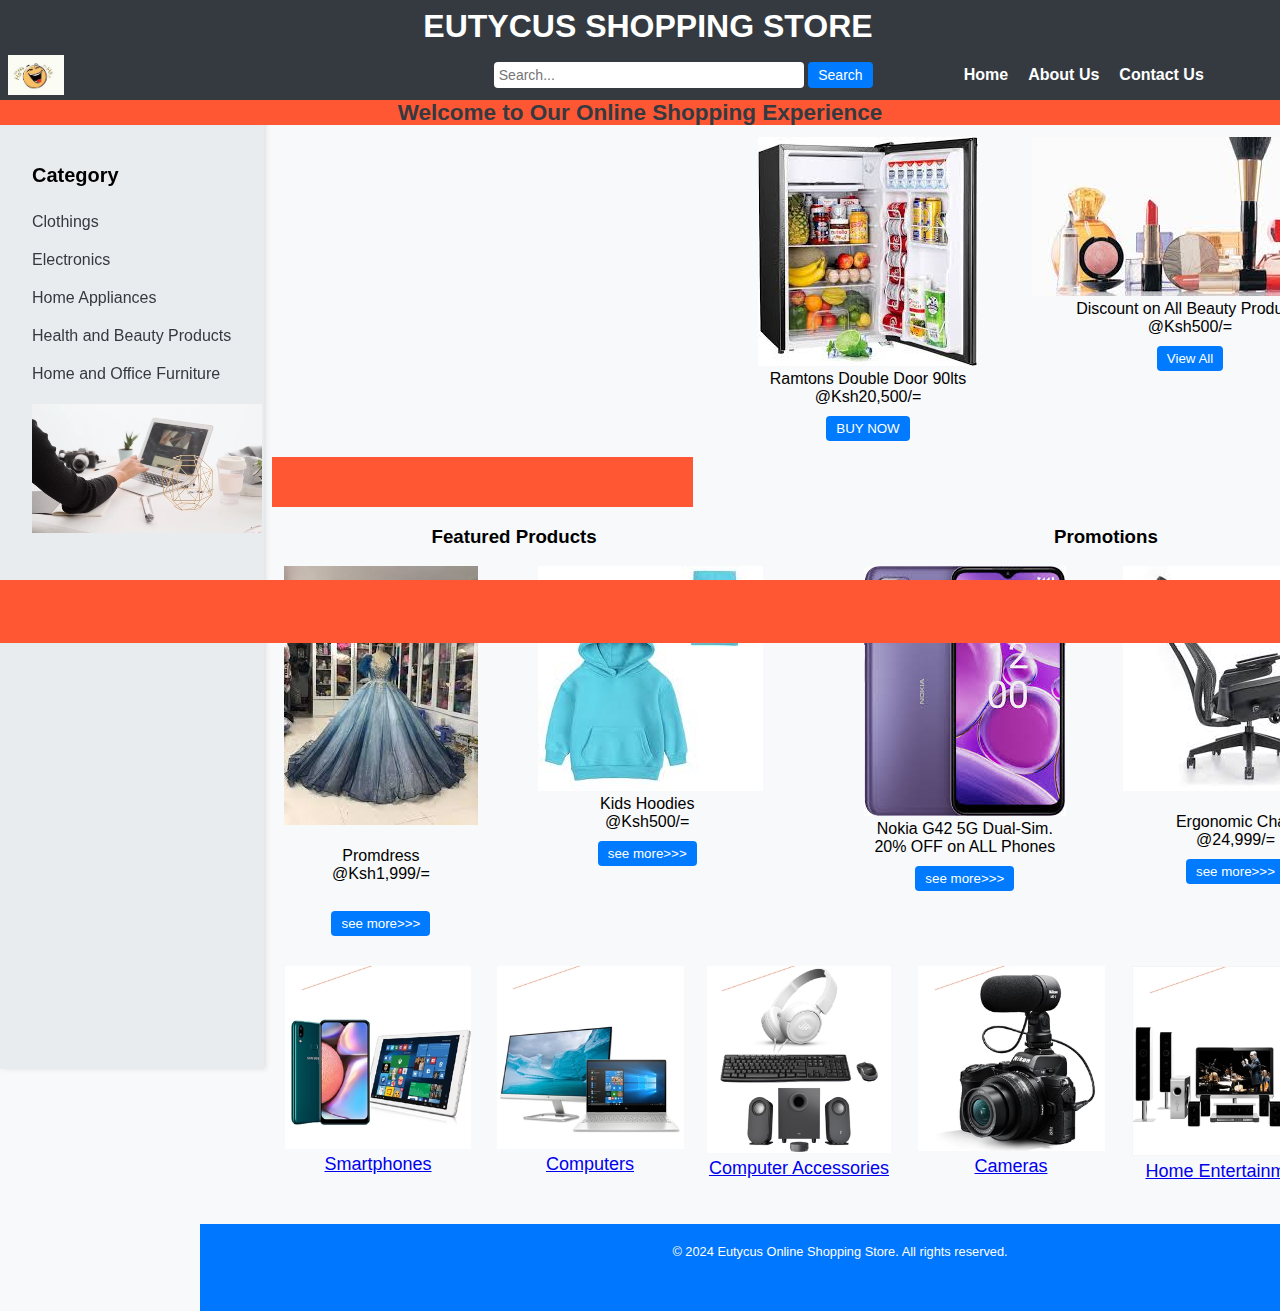
<file: mywebsite/index.html>
<!DOCTYPE html>
<html lang="en">
<head>
    <meta charset="UTF-8">
    <meta name="viewport" content="width=device-width, initial-scale=1.0">
    <title>Eutycus Online Shopping Store</title>
    <link rel="stylesheet" href="styles.css">
</head>
<body>
    <header>
        <div class="header-top">
            <h1>EUTYCUS SHOPPING STORE</h1>
        </div>
        <div class="header-content">
            <img src="logo.jpg" alt="Eutycus Logo" class="logo">
            <div class="search-container">
                <input type="text" placeholder="Search...">
                <button type="submit">Search</button>
            </div>
            <nav class="header-nav">
                <ul>
                    <li><a href="index.html">Home</a></li>
                    <li><a href="page1.html">About Us</a></li>
                    <li><a href="page1.html">Contact Us</a></li>
                </ul>
            </nav>
        </div>
    </header>
    
    <div class="running-text-container">
        <div class="running-text">
            <p>!!!!Free delivery for shopping above Ksh. 3000 | Special offers on electronics | New arrivals in fashion! | !!!!Free delivery for shopping above Ksh. 3000 | Special offers on electronics | New arrivals in fashion!!!!</p>
        </div>
    </div>
    
   <div class="content-header-container">
        <div class="content-header">
        <h2>Welcome to Our Online Shopping Experience</h2>   
	</div>
    </div>


    <div class="container">
        <aside class="sidebar">
            <h4>Category</h4>
            <ul>
                <li class="dropdown">
                    <a href="page3.html" class="dropbtn">Clothings</a>
                    <ul class="dropdown-content">
                        <li><a href="page3.html">Shirts</a></li>
                        <li><a href="page3.html">Dresses</a></li>
                        <li><a href="page3.html">Trousers</a></li>
                        <li><a href="page3.html">Pants</a></li>
                        <li><a href="page3.html">Shoes</a></li>
                        <li><a href="page3.html">Kids Clothes</a></li>
                    </ul>
                </li>
                <li class="dropdown">
                    <a href="#electronics" class="dropbtn">Electronics</a>
                    <ul class="dropdown-content">
                        <li><a href="page4.html">Smartphones</a></li>
                        <li><a href="page.html">TVs</a></li>
                        <li><a href="page.html">Laptops</a></li>
                        <li><a href="page4.html">Cameras</a></li>
                    </ul>
                </li>
                <li class="dropdown">
                    <a href="page3.html" class="dropbtn">Home Appliances</a>
                    <ul class="dropdown-content">
                        <li><a href="page3.html">Refrigerators</a></li>
                        <li><a href="page3.html">Freezers</a></li>
                        <li><a href="page3.html">Water Dispensers & Coolers</a></li>
                        <li><a href="page3.html">Washers & Dryers</a></li>
                        <li><a href="page3.html">Blenders</a></li>
                    </ul>
                </li>
                <li class="dropdown">
                    <a href="index.html">Health and Beauty Products</a>
                    <ul class="dropdown-content">
                        <li><a href="index.html">Health Products</a></li>
                        <li><a href="index.html">Beauty Products</a></li>
                    </ul>
                </li>
                <li class="dropdown">
                    <a href="page4.html">Home and Office Furniture</a>
                    <ul class="dropdown-content">
                        <li><a href="page4.html">Office Furniture</a></li>
                        <li><a href="page4.html">Home Sofas</a></li>
                    </ul>
                </li>
            </ul>
       
	<div class="video">
               <video autoplay loop muted>
                <source src="video2.mp4" type="video/mp4">
                Your browser does not support the video tag.
            </video>
        </div>   
       	 </aside>

       <main>
<section class="content-body">
    <div class="image-slider">
        <img src="sportshoe.jpeg" alt="Slide 1">
        <img src="camera.png" alt="Slide 2">
        <img src="smartphones.png" alt="Slide 3">
    </div>
    <div>
    </div>
<div class="discount-item">
                    <img src="ramton.jpeg" alt="Another Product">
                    <br><a>Ramtons Double Door 90lts</a>
                    <br><a>@Ksh20,500/=</a><br>
                    <button class="see-all-button">BUY NOW</button>
                </div>
<div class="discount-item">
                    <img src="beauty.jpeg" alt="Another Product">
                    <br><a>Discount on All Beauty Products</a>
                    <br><a>@Ksh500/=</a><br>
                    <button class="see-all-button">View All</button>
                </div>
</section>

<section>
    <div class="text-slider">
        <div class="text-slide">
            <div class="text-content">
                <p>HOT SALE:Sport Shoes @Ksh699</p>
            </div>
        </div>
        <div class="text-slide">
            <div class="text-content">
                <p>HOT SALE:HD Camera @Ksh10,499</p>
            </div>
        </div>
        <div class="text-slide">
            <div class="text-content">
                <p>HOT SALE:Smartphones @Ksh7,499</p>
            </div>
        </div>
        
    </div>

    <div class="products-promotions">
        <div class="featured-products">
            <h3>Featured Products</h3>
            <div class="featured-items">
                <div class="featured-item">
                    <img src="promdress.jpeg" alt="Camera">
                    <br><br><a>Promdress</a>
                    <br><a>@Ksh1,999/=</a><br>
                    <br><button class="see-all-button">see more&gt;&gt;&gt;</button>
                </div>
                <div class="featured-item">
                    <img src="hoodies.jpeg" alt="Another Product">
                    <br><a>Kids Hoodies</a>
                    <br><a>@Ksh500/=</a><br>
                    <button class="see-all-button">see more&gt;&gt;&gt;</button>
                </div>
            </div>
        </div>

        <div class="promotions">
            <h3>Promotions</h3>
            <div class="promotion-items">
                <div class="promotion-item">
                    <img src="nokia.jpeg" alt="Nokia G42 5G">
                    <br><a>Nokia G42 5G Dual-Sim.</a>
                    <br><a>20% OFF on ALL Phones</a>
                    <br><button class="see-all-button">see more&gt;&gt;&gt;</button>
                </div>
                <div class="promotion-item">
                    <img src="ergonomic.jpeg" alt="Another Promotion">
                    <br><br><a>Ergonomic Chair</a>
                    <br><a>@24,999/=</a>
                    <br><button class="see-all-button">see more&gt;&gt;&gt;</button>
                </div>
            </div>
        </div>
    </div>
</section>

            <div class="grid-container">
                <div class="grid-item"><img src="smartphones.png" alt="Product 1"><a href="#cookingpots"><br>Smartphones</a></div>
                <div class="grid-item"><img src="Computers.png" alt="Product 2"><a href="#cookingpots"><br>Computers</a></div>
                <div class="grid-item"><img src="Computer Accessories.png" alt="Product 3"><a href="#cookingpots"><br>Computer Accessories</a></div>
                <div class="grid-item"><img src="camera.png" alt="Product 4"><a href="#cookingpots"><br>Cameras</a></div>
                <div class="grid-item"><img src="home entertainment.png" alt="Product 5"><a href="#cookingpots"><br>Home Entertainment</a></div>
            </div>
        </main>
    </div>

    <footer>
        <p>&copy; 2024 Eutycus Online Shopping Store. All rights reserved.</p>
    </footer>
</body>
</html>
</file>
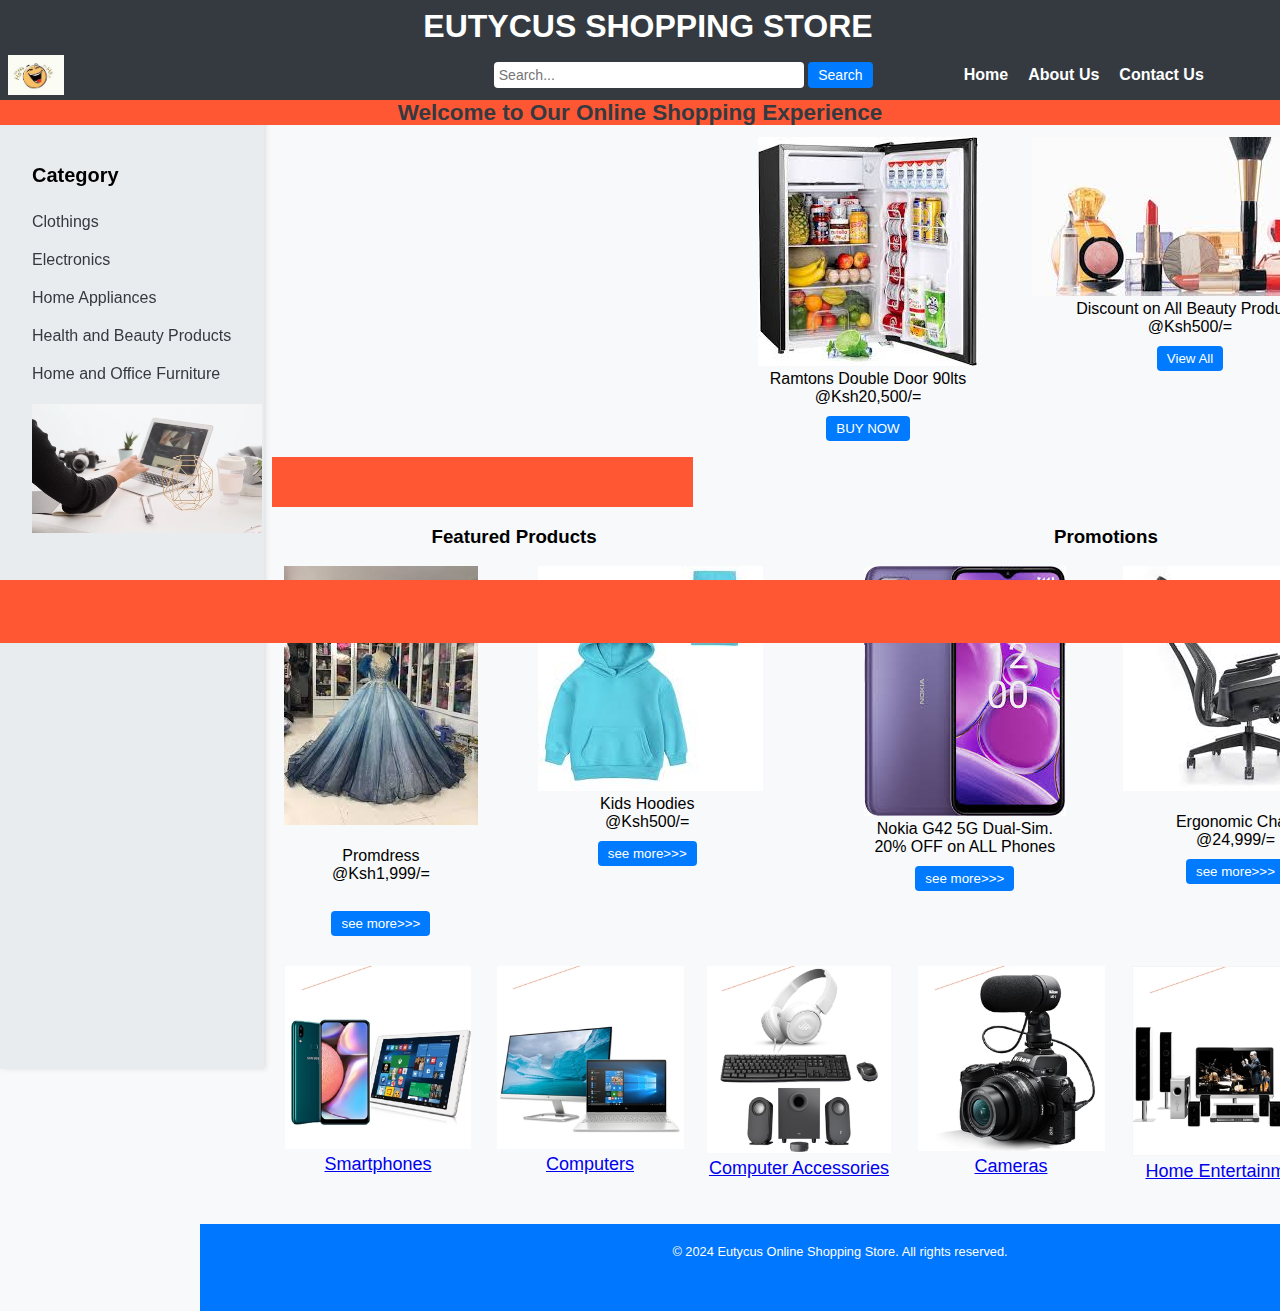
<file: mywebsite/ed0121162023onlinestore.html>
<!DOCTYPE html>
<html lang="en">
<head>
    <meta charset="UTF-8">
    <meta name="viewport" content="width=device-width, initial-scale=1.0">
    <title>Eutycus Online Shopping Store</title>
    <link rel="stylesheet" href="styles.css">
</head>
<body>
    <header>
        <div class="header-top">
            <h1>EUTYCUS SHOPPING STORE</h1>
        </div>
        <div class="header-content">
            <img src="logo.jpg" alt="Eutycus Logo" class="logo">
            <div class="search-container">
                <input type="text" placeholder="Search...">
                <button type="submit">Search</button>
            </div>
            <nav class="header-nav">
                <ul>
                    <li><a href="ed0121162023onlinestore.html">Home</a></li>
                    <li><a href="page1.html">About Us</a></li>
                    <li><a href="page1.html">Contact Us</a></li>
                </ul>
            </nav>
        </div>
    </header>
    
    <div class="running-text-container">
        <div class="running-text">
            <p>!!!!Free delivery for shopping above Ksh. 3000 | Special offers on electronics | New arrivals in fashion! | !!!!Free delivery for shopping above Ksh. 3000 | Special offers on electronics | New arrivals in fashion!!!!</p>
        </div>
    </div>
    
   <div class="content-header-container">
        <div class="content-header">
        <h2>Welcome to Our Online Shopping Experience</h2>   
	</div>
    </div>


    <div class="container">
        <aside class="sidebar">
            <h4>Category</h4>
            <ul>
                <li class="dropdown">
                    <a href="page3.html" class="dropbtn">Clothings</a>
                    <ul class="dropdown-content">
                        <li><a href="page3.html">Shirts</a></li>
                        <li><a href="page3.html">Dresses</a></li>
                        <li><a href="page3.html">Trousers</a></li>
                        <li><a href="page3.html">Pants</a></li>
                        <li><a href="page3.html">Shoes</a></li>
                        <li><a href="page3.html">Kids Clothes</a></li>
                    </ul>
                </li>
                <li class="dropdown">
                    <a href="#electronics" class="dropbtn">Electronics</a>
                    <ul class="dropdown-content">
                        <li><a href="page4.html">Smartphones</a></li>
                        <li><a href="page.html">TVs</a></li>
                        <li><a href="page.html">Laptops</a></li>
                        <li><a href="page4.html">Cameras</a></li>
                    </ul>
                </li>
                <li class="dropdown">
                    <a href="page3.html" class="dropbtn">Home Appliances</a>
                    <ul class="dropdown-content">
                        <li><a href="page3.html">Refrigerators</a></li>
                        <li><a href="page3.html">Freezers</a></li>
                        <li><a href="page3.html">Water Dispensers & Coolers</a></li>
                        <li><a href="page3.html">Washers & Dryers</a></li>
                        <li><a href="page3.html">Blenders</a></li>
                    </ul>
                </li>
                <li class="dropdown">
                    <a href="ed0121162023onlinestore.html">Health and Beauty Products</a>
                    <ul class="dropdown-content">
                        <li><a href="ed0121162023onlinestore.html">Health Products</a></li>
                        <li><a href="ed0121162023onlinestore.html">Beauty Products</a></li>
                    </ul>
                </li>
                <li class="dropdown">
                    <a href="page4.html">Home and Office Furniture</a>
                    <ul class="dropdown-content">
                        <li><a href="page4.html">Office Furniture</a></li>
                        <li><a href="page4.html">Home Sofas</a></li>
                    </ul>
                </li>
            </ul>
       
	<div class="video">
               <video autoplay loop muted>
                <source src="video2.mp4" type="video/mp4">
                Your browser does not support the video tag.
            </video>
        </div>   
       	 </aside>

       <main>
<section class="content-body">
    <div class="image-slider">
        <img src="sportshoe.jpeg" alt="Slide 1">
        <img src="camera.png" alt="Slide 2">
        <img src="smartphones.png" alt="Slide 3">
    </div>
    <div>
    </div>
<div class="discount-item">
                    <img src="ramton.jpeg" alt="Another Product">
                    <br><a>Ramtons Double Door 90lts</a>
                    <br><a>@Ksh20,500/=</a><br>
                    <button class="see-all-button">BUY NOW</button>
                </div>
<div class="discount-item">
                    <img src="beauty.jpeg" alt="Another Product">
                    <br><a>Discount on All Beauty Products</a>
                    <br><a>@Ksh500/=</a><br>
                    <button class="see-all-button">View All</button>
                </div>
</section>

<section>
    <div class="text-slider">
        <div class="text-slide">
            <div class="text-content">
                <p>HOT SALE:Sport Shoes @Ksh699</p>
            </div>
        </div>
        <div class="text-slide">
            <div class="text-content">
                <p>HOT SALE:HD Camera @Ksh10,499</p>
            </div>
        </div>
        <div class="text-slide">
            <div class="text-content">
                <p>HOT SALE:Smartphones @Ksh7,499</p>
            </div>
        </div>
        
    </div>

    <div class="products-promotions">
        <div class="featured-products">
            <h3>Featured Products</h3>
            <div class="featured-items">
                <div class="featured-item">
                    <img src="promdress.jpeg" alt="Camera">
                    <br><br><a>Promdress</a>
                    <br><a>@Ksh1,999/=</a><br>
                    <br><button class="see-all-button">see more&gt;&gt;&gt;</button>
                </div>
                <div class="featured-item">
                    <img src="hoodies.jpeg" alt="Another Product">
                    <br><a>Kids Hoodies</a>
                    <br><a>@Ksh500/=</a><br>
                    <button class="see-all-button">see more&gt;&gt;&gt;</button>
                </div>
            </div>
        </div>

        <div class="promotions">
            <h3>Promotions</h3>
            <div class="promotion-items">
                <div class="promotion-item">
                    <img src="nokia.jpeg" alt="Nokia G42 5G">
                    <br><a>Nokia G42 5G Dual-Sim.</a>
                    <br><a>20% OFF on ALL Phones</a>
                    <br><button class="see-all-button">see more&gt;&gt;&gt;</button>
                </div>
                <div class="promotion-item">
                    <img src="ergonomic.jpeg" alt="Another Promotion">
                    <br><br><a>Ergonomic Chair</a>
                    <br><a>@24,999/=</a>
                    <br><button class="see-all-button">see more&gt;&gt;&gt;</button>
                </div>
            </div>
        </div>
    </div>
</section>

            <div class="grid-container">
                <div class="grid-item"><img src="smartphones.png" alt="Product 1"><a href="#cookingpots"><br>Smartphones</a></div>
                <div class="grid-item"><img src="Computers.png" alt="Product 2"><a href="#cookingpots"><br>Computers</a></div>
                <div class="grid-item"><img src="Computer Accessories.png" alt="Product 3"><a href="#cookingpots"><br>Computer Accessories</a></div>
                <div class="grid-item"><img src="camera.png" alt="Product 4"><a href="#cookingpots"><br>Cameras</a></div>
                <div class="grid-item"><img src="home entertainment.png" alt="Product 5"><a href="#cookingpots"><br>Home Entertainment</a></div>
            </div>
        </main>
    </div>

    <footer>
        <p>&copy; 2024 Eutycus Online Shopping Store. All rights reserved.</p>
    </footer>
</body>
</html>
</file>
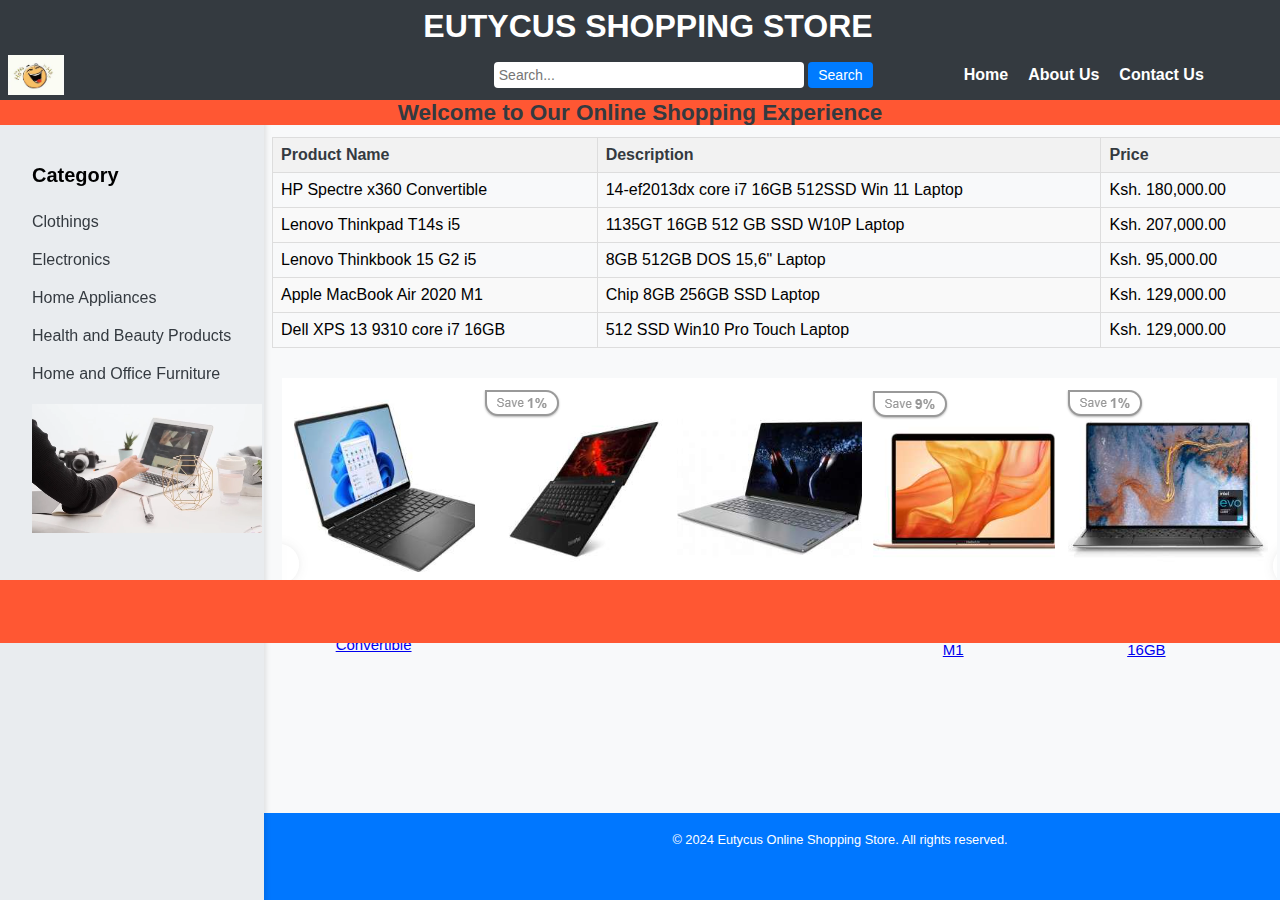
<file: mywebsite/page.html>
<!DOCTYPE html>
<html lang="en">
<head>
    <meta charset="UTF-8">
    <meta name="viewport" content="width=device-width, initial-scale=1.0">
    <title>Eutycus Online Shopping Store</title>
    <link rel="stylesheet" href="styles.css">
</head>
<body>
    <header>
        <div class="header-top">
            <h1>EUTYCUS SHOPPING STORE</h1>
        </div>
        <div class="header-content">
            <img src="logo.jpg" alt="Eutycus Logo" class="logo">
            <div class="search-container">
                <input type="text" placeholder="Search...">
                <button type="submit">Search</button>
            </div>
            <nav class="header-nav">
                <ul>
                    <li><a href="index.html">Home</a></li>
                    <li><a href="page1.html">About Us</a></li>
                    <li><a href="page1.html">Contact Us</a></li>
                </ul>
            </nav>
        </div>
    </header>
    
    <div class="running-text-container">
        <div class="running-text">
            <p>!!!!Free delivery for shopping above Ksh. 3000 | Special offers on electronics | New arrivals in fashion! | !!!!Free delivery for shopping above Ksh. 3000 | Special offers on electronics | New arrivals in fashion!!!!</p>
        </div>
    </div>
    
   <div class="content-header-container">
        <div class="content-header">
        <h2>Welcome to Our Online Shopping Experience</h2>   
	</div>
    </div>


    <div class="container">
        <aside class="sidebar">
            <h4>Category</h4>
            <ul>
                <li class="dropdown">
                    <a href="page3.html" class="dropbtn">Clothings</a>
                    <ul class="dropdown-content">
                        <li><a href="page3.html">Shirts</a></li>
                        <li><a href="page3.html">Dresses</a></li>
                        <li><a href="page3.html">Trousers</a></li>
                        <li><a href="page3.html">Pants</a></li>
                        <li><a href="page3.html">Shoes</a></li>
                        <li><a href="page3.html">Kids Clothes</a></li>
                    </ul>
                </li>
                <li class="dropdown">
                    <a href="page4.html" class="dropbtn">Electronics</a>
                    <ul class="dropdown-content">
                        <li><a href="page4.html">Smartphones</a></li>
                        <li><a href="page.html">TVs</a></li>
                        <li><a href="page.html">Laptops</a></li>
                        <li><a href="page4.html">Cameras</a></li>
                    </ul>
                </li>
                <li class="dropdown">
                    <a href="page3.html" class="dropbtn">Home Appliances</a>
                    <ul class="dropdown-content">
                        <li><a href="page3.html">Refrigerators</a></li>
                        <li><a href="page3.html">Freezers</a></li>
                        <li><a href="page3.html">Water Dispensers & Coolers</a></li>
                        <li><a href="page3.html">Washers & Dryers</a></li>
                        <li><a href="page3.html">Blenders</a></li>
                    </ul>
                </li>
                <li class="dropdown">
                    <a href="index.html">Health and Beauty Products</a>
                    <ul class="dropdown-content">
                        <li><a href="index.html">Health Products</a></li>
                        <li><a href="index.html">Beauty Products</a></li>
                    </ul>
                </li>
                <li class="dropdown">
                    <a href="page4.html">Home and Office Furniture</a>
                    <ul class="dropdown-content">
                        <li><a href="page4.html">Office Furniture</a></li>
                        <li><a href="page4.html">Home Sofas</a></li>
                    </ul>
                </li>
            </ul>
       
	<div class="video">
               <video autoplay loop muted>
                <source src="video2.mp4" type="video/mp4">
                Your browser does not support the video tag.
            </video>
        </div>   
       
	 </aside>

       <main>
<table>
    <thead>
        <tr>
            <th>Product Name</th>
            <th>Description</th>
            <th>Price</th>
        </tr>
    </thead>
    <tbody>
        <tr>
            <td>HP Spectre x360 Convertible</td>
            <td>14-ef2013dx core i7 16GB 512SSD Win 11 Laptop</td>
            <td>Ksh. 180,000.00</td>
        </tr>
        <tr>
            <td>Lenovo Thinkpad T14s i5</td>
            <td>1135GT 16GB 512 GB SSD W10P Laptop</td>
            <td>Ksh. 207,000.00</td>
        </tr>
        <tr>
            <td>Lenovo Thinkbook 15 G2 i5</td>
            <td>8GB 512GB DOS 15,6" Laptop</td>
            <td>Ksh. 95,000.00</td>
        </tr>
        <tr>
            <td>Apple MacBook Air 2020 M1</td>
            <td>Chip 8GB 256GB SSD Laptop</td>
            <td>Ksh. 129,000.00</td>
        </tr>
	<tr>
            <td>Dell XPS 13 9310 core i7 16GB</td>
            <td>512 SSD Win10 Pro Touch Laptop</td>
            <td>Ksh. 129,000.00</td>
        </tr>
    </tbody>
</table>
<div class="grid1-container">
    <div class="grid1-item"><img src="hpspectre.png" alt="Product 1"><a href="#cookingpots"><br>HP Spectre x360 Convertible</a></div>
    <div class="grid1-item"><img src="lenovo1.png" alt="Product 1"><a href="#cookingpots"><br>Lenovo Thinkpad T14s i5</a></div>
    <div class="grid1-item"><img src="lenovo2.png" alt="Product 1"><a href=" href="#cookingpots""><br>Lenovo Thinkbook 15 G2 i5</a></div>
    <div class="grid1-item"><img src="apple.png" alt="Product 1"><a href="#cookingpots"><br><br>Apple MacBook Air 2020 M1</a></div>
    <div class="grid1-item"><img src="dell.png" alt="Product 1"><a href="#cookingpots"><br><br>Dell XPS 13 9310 core i7 16GB</a></div>
</div>
        </main>
    </div>

    <footer>
        <p>&copy; 2024 Eutycus Online Shopping Store. All rights reserved.</p>
    </footer>
</body>
</html>
</file>
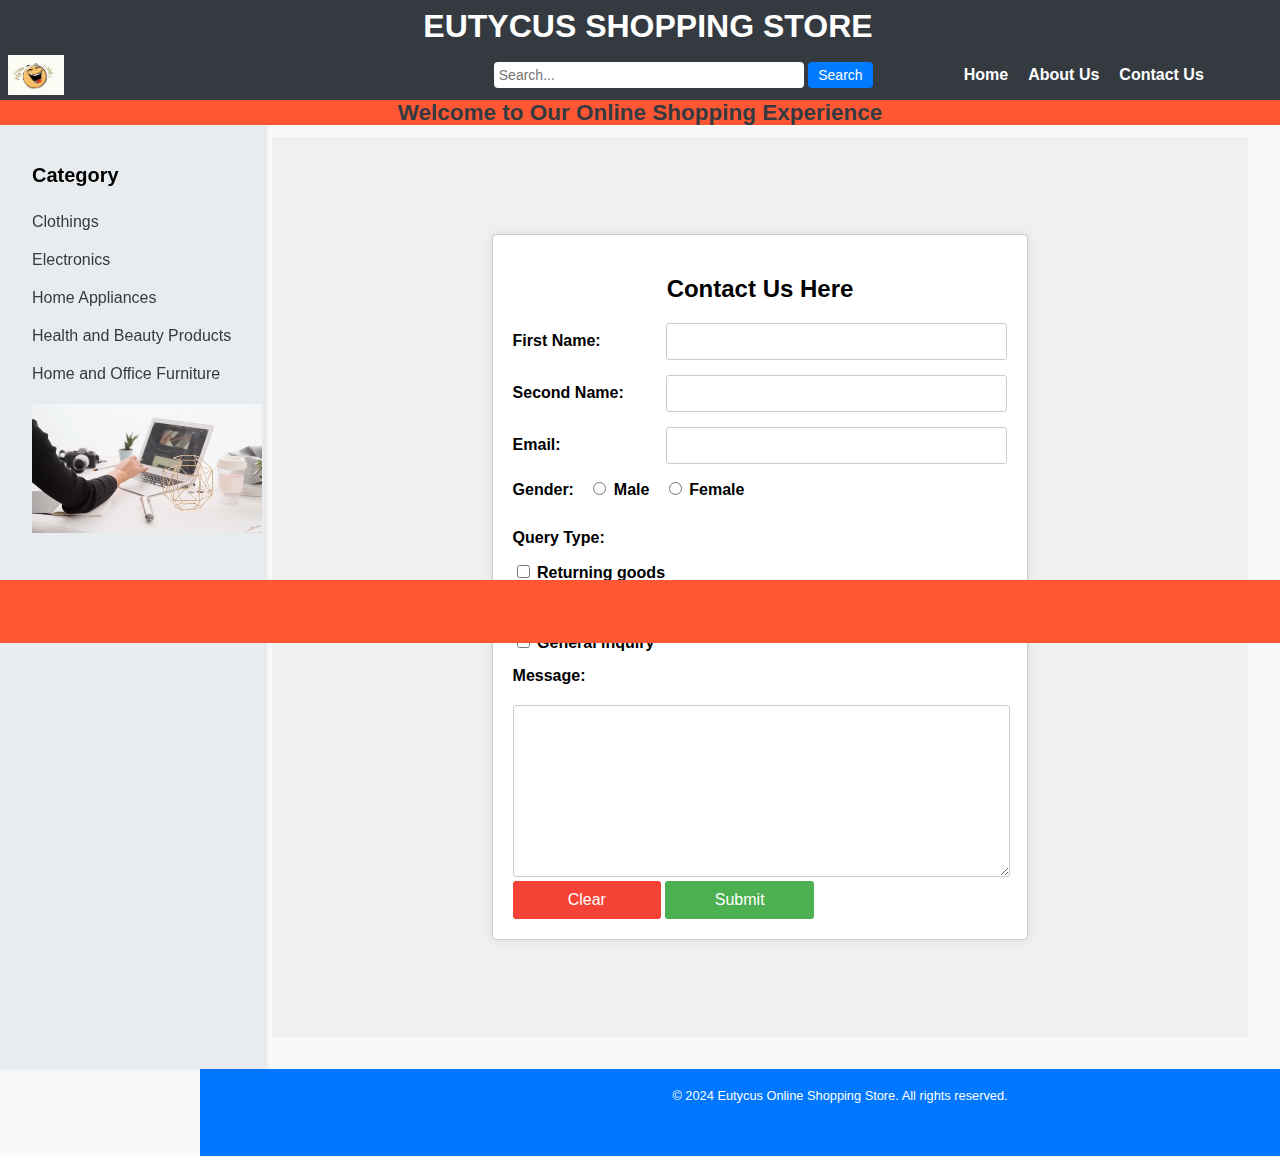
<file: mywebsite/page1.html>
<!DOCTYPE html>
<html lang="en">
<head>
    <meta charset="UTF-8">
    <meta name="viewport" content="width=device-width, initial-scale=1.0">
    <title>Eutycus Online Shopping Store</title>
    <link rel="stylesheet" href="styles.css">
</head>
<body>
    <header>
        <div class="header-top">
            <h1>EUTYCUS SHOPPING STORE</h1>
        </div>
        <div class="header-content">
            <img src="logo.jpg" alt="Eutycus Logo" class="logo">
            <div class="search-container">
                <input type="text" placeholder="Search...">
                <button type="submit">Search</button>
            </div>
            <nav class="header-nav">
                <ul>
                    <li><a href="index.html">Home</a></li>
                    <li><a href="page1.html">About Us</a></li>
                    <li><a href="page1.html">Contact Us</a></li>
                </ul>
            </nav>
        </div>
    </header>
    
    <div class="running-text-container">
        <div class="running-text">
            <p>!!!!Free delivery for shopping above Ksh. 3000 | Special offers on electronics | New arrivals in fashion! | !!!!Free delivery for shopping above Ksh. 3000 | Special offers on electronics | New arrivals in fashion!!!!</p>
        </div>
    </div>
    
   <div class="content-header-container">
        <div class="content-header">
        <h2>Welcome to Our Online Shopping Experience</h2>   
	</div>
    </div>


    <div class="container">
        <aside class="sidebar">
            <h4>Category</h4>
            <ul>
                <li class="dropdown">
                    <a href="page3.html" class="dropbtn">Clothings</a>
                    <ul class="dropdown-content">
                        <li><a href="page3.html">Shirts</a></li>
                        <li><a href="page3.html">Dresses</a></li>
                        <li><a href="page3.html">Trousers</a></li>
                        <li><a href="page3.html">Pants</a></li>
                        <li><a href="page3.html">Shoes</a></li>
                        <li><a href="page3.html">Kids Clothes</a></li>
                    </ul>
                </li>
                <li class="dropdown">
                    <a href="page4.html" class="dropbtn">Electronics</a>
                    <ul class="dropdown-content">
                        <li><a href="page4.html">Smartphones</a></li>
                        <li><a href="page.html">TVs</a></li>
                        <li><a href="page.html">Laptops</a></li>
                        <li><a href="page4.html">Cameras</a></li>
                    </ul>
                </li>
                <li class="dropdown">
                    <a href="page3.html" class="dropbtn">Home Appliances</a>
                    <ul class="dropdown-content">
                        <li><a href="page3.html">Refrigerators</a></li>
                        <li><a href="page3.html">Freezers</a></li>
                        <li><a href="page3.html">Water Dispensers & Coolers</a></li>
                        <li><a href="page3.html">Washers & Dryers</a></li>
                        <li><a href="page3.html">Blenders</a></li>
                    </ul>
                </li>
                <li class="dropdown">
                    <a href="index.html">Health and Beauty Products</a>
                    <ul class="dropdown-content">
                        <li><a href="index.html">Health Products</a></li>
                        <li><a href="index.html">Beauty Products</a></li>
                    </ul>
                </li>
                <li class="dropdown">
                    <a href="page4.html">Home and Office Furniture</a>
                    <ul class="dropdown-content">
                        <li><a href="page4.html">Office Furniture</a></li>
                        <li><a href="page4.html">Home Sofas</a></li>
                    </ul>
                </li>
            </ul>
       
	<div class="video">
               <video autoplay loop muted>
                <source src="video2.mp4" type="video/mp4">
                Your browser does not support the video tag.
            </video>
        </div>   
       
	 </aside>

       <main>
<div class="contact-form-wrapper">
        <form class="contact-form">
            <h2>Contact Us Here</h2>

            <div class="input-group">
    <label for="firstName">
        <span>First Name:</span>
        <input type="text" id="firstName" name="firstName" required pattern="[A-Za-z]+" title="First name should only contain letters (a-z)">
    </label>

    <label for="secondName">
        <span>Second Name:</span>
        <input type="text" id="secondName" name="secondName" required pattern="[A-Za-z]+" title="Second name should only contain letters (a-z)">
    </label>

    <label for="email">
        <span>Email:</span>
        <input type="email" id="email" name="email" required>
    </label>
</div>

            <div class="gender-group">
                <label>Gender:</label>
                <label><input type="radio" id="male" name="gender" value="male"> Male</label>
                <label><input type="radio" id="female" name="gender" value="female"> Female</label>
            </div>

            <div class="query-group">
                <label>Query Type:</label>
                <label><input type="checkbox" id="returningGoods" name="query" value="returningGoods"> Returning goods</label>
                <label><input type="checkbox" id="faultyProduct" name="query" value="faultyProduct"> Faulty product complaint</label>
                <label><input type="checkbox" id="generalInquiry" name="query" value="generalInquiry"> General inquiry</label>
            </div>

            <label for="message">Message:</label>
            <textarea id="message" name="message" rows="4" required></textarea>
            <button type="reset">Clear</button>
            <button type="submit">Submit</button>
        </form>
    </div>

        </main>
    </div>

    <footer>
        <p>&copy; 2024 Eutycus Online Shopping Store. All rights reserved.</p>
    </footer>
</body>
</html>
</file>
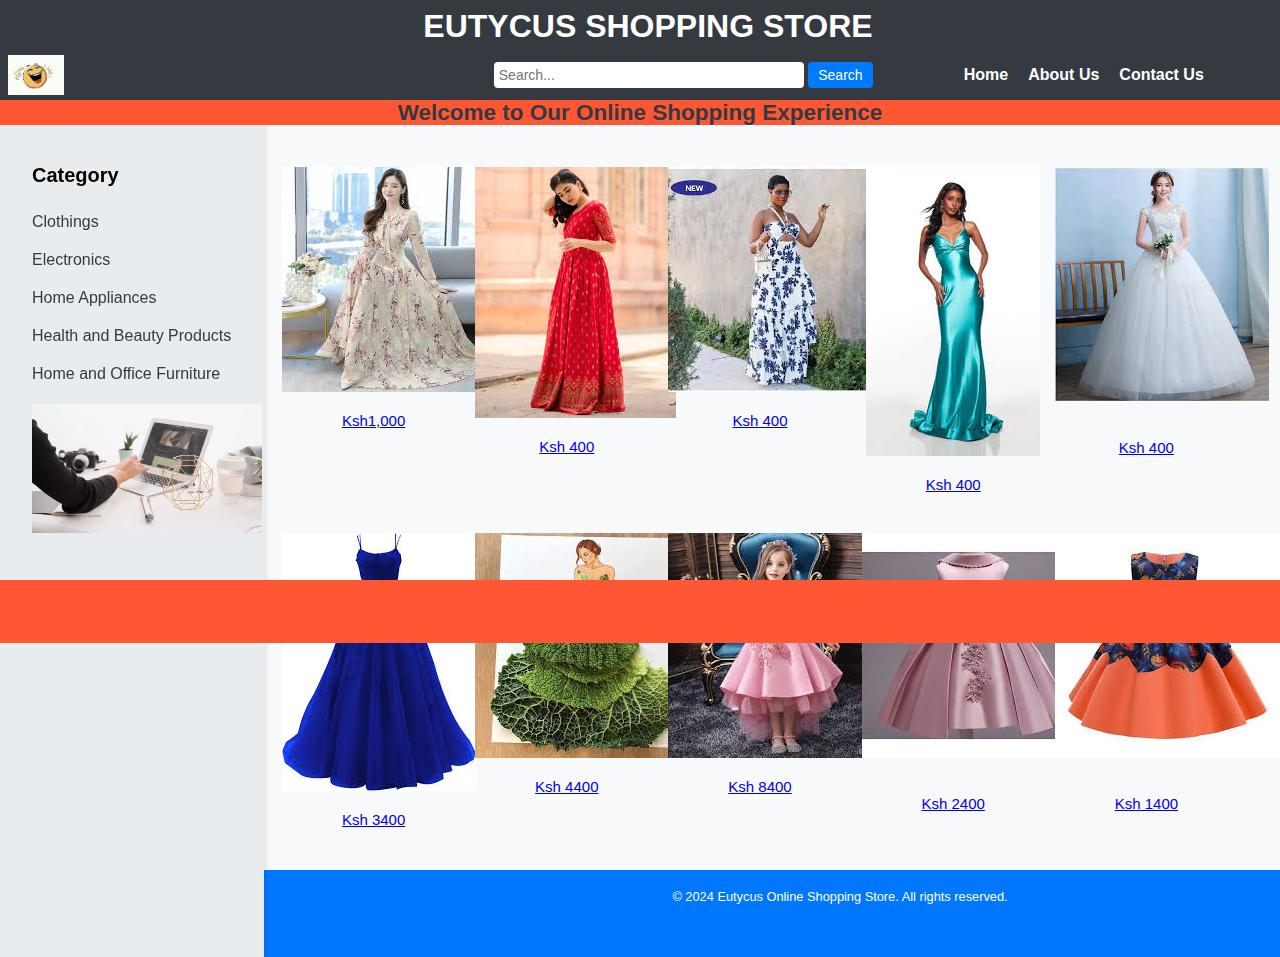
<file: mywebsite/page2.html>
<!DOCTYPE html>
<html lang="en">
<head>
    <meta charset="UTF-8">
    <meta name="viewport" content="width=device-width, initial-scale=1.0">
    <title>Eutycus Online Shopping Store</title>
    <link rel="stylesheet" href="styles.css">
</head>
<body>
    <header>
        <div class="header-top">
            <h1>EUTYCUS SHOPPING STORE</h1>
        </div>
        <div class="header-content">
            <img src="logo.jpg" alt="Eutycus Logo" class="logo">
            <div class="search-container">
                <input type="text" placeholder="Search...">
                <button type="submit">Search</button>
            </div>
            <nav class="header-nav">
                <ul>
                    <li><a href="index.html">Home</a></li>
                    <li><a href="page1.html">About Us</a></li>
                    <li><a href="page1.html">Contact Us</a></li>
                </ul>
            </nav>
        </div>
    </header>
    
    <div class="running-text-container">
        <div class="running-text">
            <p>!!!!Free delivery for shopping above Ksh. 3000 | Special offers on electronics | New arrivals in fashion! | !!!!Free delivery for shopping above Ksh. 3000 | Special offers on electronics | New arrivals in fashion!!!!</p>
        </div>
    </div>
    
   <div class="content-header-container">
        <div class="content-header">
        <h2>Welcome to Our Online Shopping Experience</h2>   
	</div>
    </div>


    <div class="container">
        <aside class="sidebar">
            <h4>Category</h4>
            <ul>
                <li class="dropdown">
                    <a href="page3.html" class="dropbtn">Clothings</a>
                    <ul class="dropdown-content">
                        <li><a href="page3.html">Shirts</a></li>
                        <li><a href="page3.html">Dresses</a></li>
                        <li><a href="page3.html">Trousers</a></li>
                        <li><a href="page3.html">Pants</a></li>
                        <li><a href="page3.html">Shoes</a></li>
                        <li><a href="page3.html">Kids Clothes</a></li>
                    </ul>
                </li>
                <li class="dropdown">
                    <a href="page4.html" class="dropbtn">Electronics</a>
                    <ul class="dropdown-content">
                        <li><a href="page4.html">Smartphones</a></li>
                        <li><a href="page.html">TVs</a></li>
                        <li><a href="page.html">Laptops</a></li>
                        <li><a href="page4.html">Cameras</a></li>
                    </ul>
                </li>
                <li class="dropdown">
                    <a href="page3.html" class="dropbtn">Home Appliances</a>
                    <ul class="dropdown-content">
                        <li><a href="page3.html">Refrigerators</a></li>
                        <li><a href="page3.html">Freezers</a></li>
                        <li><a href="page3.html">Water Dispensers & Coolers</a></li>
                        <li><a href="page3.html">Washers & Dryers</a></li>
                        <li><a href="page3.html">Blenders</a></li>
                    </ul>
                </li>
                <li class="dropdown">
                    <a href="index.html">Health and Beauty Products</a>
                    <ul class="dropdown-content">
                        <li><a href="index.html">Health Products</a></li>
                        <li><a href="index.html">Beauty Products</a></li>
                    </ul>
                </li>
                <li class="dropdown">
                    <a href="page4.html">Home and Office Furniture</a>
                    <ul class="dropdown-content">
                        <li><a href="page4.html">Office Furniture</a></li>
                        <li><a href="page4.html">Home Sofas</a></li>
                    </ul>
                </li>
            </ul>
       
	<div class="video">
               <video autoplay loop muted>
                <source src="video2.mp4" type="video/mp4">
                Your browser does not support the video tag.
            </video>
        </div>   
       
	 </aside>

       <main>
<div class="grid1-container">
    <div class="grid1-item"><img src="dres1.jpeg" alt="Product 1"><a href="#cookingpots"><br>Ksh1,000</a></div>
    <div class="grid1-item"><img src="dres2.jpeg" alt="Product 1"><a href="#cookingpots"><br>Ksh 400</a></div>
    <div class="grid1-item"><img src="dres3.jpeg" alt="Product 1"><a href=" href="#cookingpots""><br>Ksh 400</a></div>
    <div class="grid1-item"><img src="dres4.jpeg" alt="Product 1"><a href="#cookingpots"><br><br>Ksh 400</a></div>
    <div class="grid1-item"><img src="dres5.jpeg" alt="Product 1"><a href="#cookingpots"><br><br>Ksh 400</a></div>
</div>
<div class="grid1-container">
    <div class="grid1-item"><img src="dres6.jpeg" alt="Product 1"><a href="#cookingpots"><br>Ksh 3400</a></div>
    <div class="grid1-item"><img src="dres7.jpeg" alt="Product 1"><a href="#cookingpots"><br>Ksh 4400</a></div>
    <div class="grid1-item"><img src="dres8.jpeg" alt="Product 1"><a href=" href="#cookingpots""><br>Ksh 8400</a></div>
    <div class="grid1-item"><img src="dres9.jpeg" alt="Product 1"><a href="#cookingpots"><br><br>Ksh 2400</a></div>
    <div class="grid1-item"><img src="dres10.jpeg" alt="Product 1"><a href="#cookingpots"><br><br>Ksh 1400</a></div>
</div>
        </main>
    </div>

    <footer>
        <p>&copy; 2024 Eutycus Online Shopping Store. All rights reserved.</p>
    </footer>
</body>
</html>
</file>
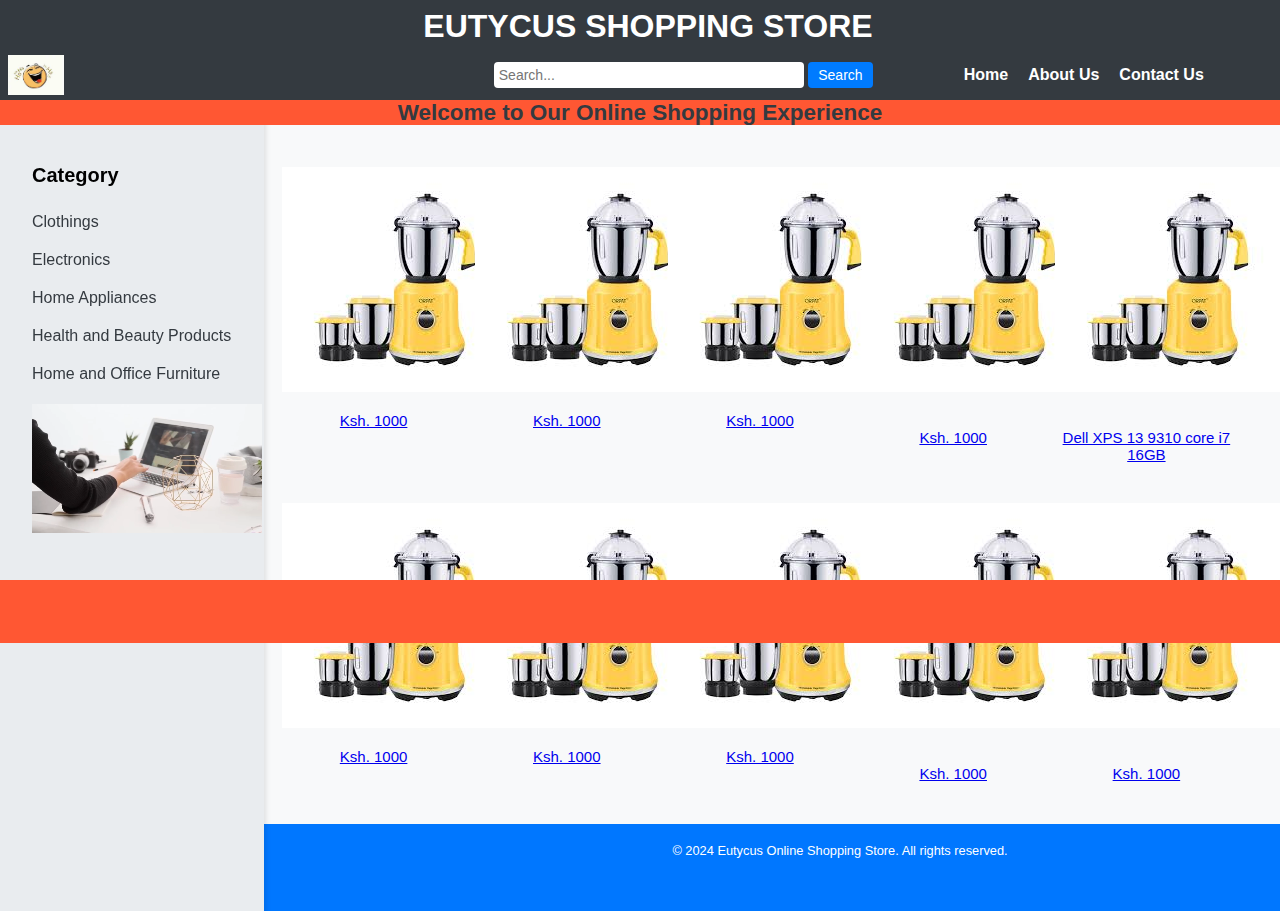
<file: mywebsite/page3.html>
<!DOCTYPE html>
<html lang="en">
<head>
    <meta charset="UTF-8">
    <meta name="viewport" content="width=device-width, initial-scale=1.0">
    <title>Eutycus Online Shopping Store</title>
    <link rel="stylesheet" href="styles.css">
</head>
<body>
    <header>
        <div class="header-top">
            <h1>EUTYCUS SHOPPING STORE</h1>
        </div>
        <div class="header-content">
            <img src="logo.jpg" alt="Eutycus Logo" class="logo">
            <div class="search-container">
                <input type="text" placeholder="Search...">
                <button type="submit">Search</button>
            </div>
            <nav class="header-nav">
                <ul>
                    <li><a href="index.html">Home</a></li>
                    <li><a href="page1.html">About Us</a></li>
                    <li><a href="page1.html">Contact Us</a></li>
                </ul>
            </nav>
        </div>
    </header>
    
    <div class="running-text-container">
        <div class="running-text">
            <p>!!!!Free delivery for shopping above Ksh. 3000 | Special offers on electronics | New arrivals in fashion! | !!!!Free delivery for shopping above Ksh. 3000 | Special offers on electronics | New arrivals in fashion!!!!</p>
        </div>
    </div>
    
   <div class="content-header-container">
        <div class="content-header">
        <h2>Welcome to Our Online Shopping Experience</h2>   
	</div>
    </div>


    <div class="container">
        <aside class="sidebar">
            <h4>Category</h4>
            <ul>
                <li class="dropdown">
                    <a href="page3.html" class="dropbtn">Clothings</a>
                    <ul class="dropdown-content">
                        <li><a href="page3.html">Shirts</a></li>
                        <li><a href="page3.html">Dresses</a></li>
                        <li><a href="page3.html">Trousers</a></li>
                        <li><a href="page3.html">Pants</a></li>
                        <li><a href="page3.html">Shoes</a></li>
                        <li><a href="page3.html">Kids Clothes</a></li>
                    </ul>
                </li>
                <li class="dropdown">
                    <a href="page4.html" class="dropbtn">Electronics</a>
                    <ul class="dropdown-content">
                        <li><a href="page4.html">Smartphones</a></li>
                        <li><a href="page.html">TVs</a></li>
                        <li><a href="page.html">Laptops</a></li>
                        <li><a href="page4.html">Cameras</a></li>
                    </ul>
                </li>
                <li class="dropdown">
                    <a href="page3.html" class="dropbtn">Home Appliances</a>
                    <ul class="dropdown-content">
                        <li><a href="page3.html">Refrigerators</a></li>
                        <li><a href="page3.html">Freezers</a></li>
                        <li><a href="page3.html">Water Dispensers & Coolers</a></li>
                        <li><a href="page3.html">Washers & Dryers</a></li>
                        <li><a href="page3.html">Blenders</a></li>
                    </ul>
                </li>
                <li class="dropdown">
                    <a href="index.html">Health and Beauty Products</a>
                    <ul class="dropdown-content">
                        <li><a href="index.html">Health Products</a></li>
                        <li><a href="index.html">Beauty Products</a></li>
                    </ul>
                </li>
                <li class="dropdown">
                    <a href="page4.html">Home and Office Furniture</a>
                    <ul class="dropdown-content">
                        <li><a href="page4.html">Office Furniture</a></li>
                        <li><a href="page4.html">Home Sofas</a></li>
                    </ul>
                </li>
            </ul>
       
	<div class="video">
               <video autoplay loop muted>
                <source src="video2.mp4" type="video/mp4">
                Your browser does not support the video tag.
            </video>
        </div>   
       
	 </aside>

       <main>
<div class="grid1-container">
    <div class="grid1-item"><img src="elec1.jpeg" alt="Product 1"><a href="#cookingpots"><br>Ksh. 1000</a></div>
    <div class="grid1-item"><img src="elec1.jpeg" alt="Product 1"><a href="#cookingpots"><br>Ksh. 1000</a></div>
    <div class="grid1-item"><img src="elec1.jpeg" alt="Product 1"><a href=" href="#cookingpots""><br>Ksh. 1000</a></div>
    <div class="grid1-item"><img src="elec1.jpeg" alt="Product 1"><a href="#cookingpots"><br><br>Ksh. 1000</a></div>
    <div class="grid1-item"><img src="elec1.jpeg" alt="Product 1"><a href="#cookingpots"><br><br>Dell XPS 13 9310 core i7 16GB</a></div>
</div>
<div class="grid1-container">
    <div class="grid1-item"><img src="elec1.jpeg" alt="Product 1"><a href="#cookingpots"><br>Ksh. 1000</a></div>
    <div class="grid1-item"><img src="elec1.jpeg" alt="Product 1"><a href="#cookingpots"><br>Ksh. 1000</a></div>
    <div class="grid1-item"><img src="elec1.jpeg" alt="Product 1"><a href=" href="#cookingpots""><br>Ksh. 1000</a></div>
    <div class="grid1-item"><img src="elec1.jpeg" alt="Product 1"><a href="#cookingpots"><br><br>Ksh. 1000</a></div>
    <div class="grid1-item"><img src="elec1.jpeg" alt="Product 1"><a href="#cookingpots"><br><br>Ksh. 1000</a></div>
</div>
        </main>
    </div>

    <footer>
        <p>&copy; 2024 Eutycus Online Shopping Store. All rights reserved.</p>
    </footer>
</body>
</html>
</file>
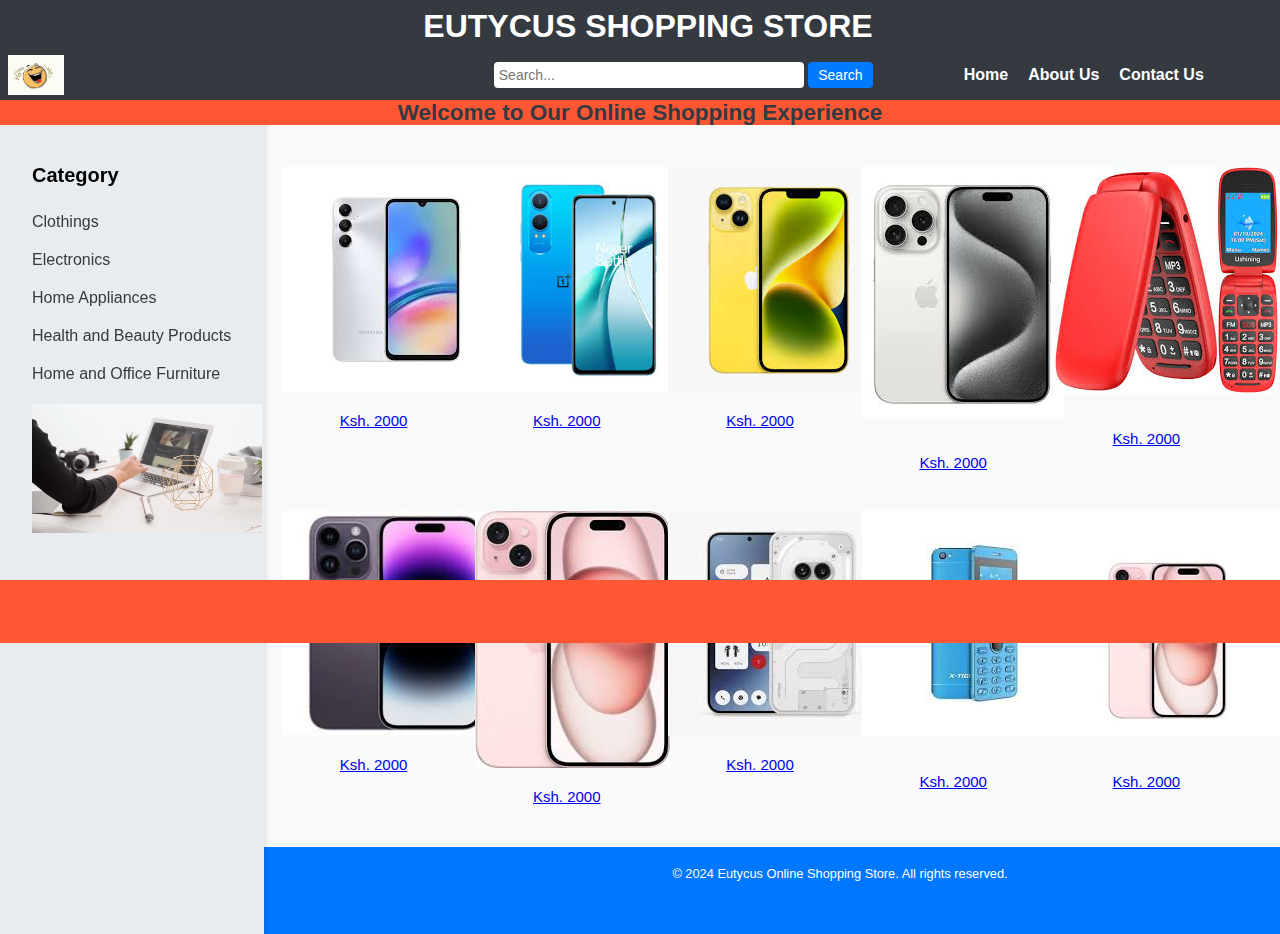
<file: mywebsite/page4.html>
<!DOCTYPE html>
<html lang="en">
<head>
    <meta charset="UTF-8">
    <meta name="viewport" content="width=device-width, initial-scale=1.0">
    <title>Eutycus Online Shopping Store</title>
    <link rel="stylesheet" href="styles.css">
</head>
<body>
    <header>
        <div class="header-top">
            <h1>EUTYCUS SHOPPING STORE</h1>
        </div>
        <div class="header-content">
            <img src="logo.jpg" alt="Eutycus Logo" class="logo">
            <div class="search-container">
                <input type="text" placeholder="Search...">
                <button type="submit">Search</button>
            </div>
            <nav class="header-nav">
                <ul>
                    <li><a href="index.html">Home</a></li>
                    <li><a href="page1.html">About Us</a></li>
                    <li><a href="page1.html">Contact Us</a></li>
                </ul>
            </nav>
        </div>
    </header>
    
    <div class="running-text-container">
        <div class="running-text">
            <p>!!!!Free delivery for shopping above Ksh. 3000 | Special offers on electronics | New arrivals in fashion! | !!!!Free delivery for shopping above Ksh. 3000 | Special offers on electronics | New arrivals in fashion!!!!</p>
        </div>
    </div>
    
   <div class="content-header-container">
        <div class="content-header">
        <h2>Welcome to Our Online Shopping Experience</h2>   
	</div>
    </div>


    <div class="container">
        <aside class="sidebar">
            <h4>Category</h4>
            <ul>
                <li class="dropdown">
                    <a href="page3.html" class="dropbtn">Clothings</a>
                    <ul class="dropdown-content">
                        <li><a href="page3.html">Shirts</a></li>
                        <li><a href="page3.html">Dresses</a></li>
                        <li><a href="page3.html">Trousers</a></li>
                        <li><a href="page3.html">Pants</a></li>
                        <li><a href="page3.html">Shoes</a></li>
                        <li><a href="page3.html">Kids Clothes</a></li>
                    </ul>
                </li>
                <li class="dropdown">
                    <a href="page4.html" class="dropbtn">Electronics</a>
                    <ul class="dropdown-content">
                        <li><a href="page4.html">Smartphones</a></li>
                        <li><a href="page.html">TVs</a></li>
                        <li><a href="page.html">Laptops</a></li>
                        <li><a href="page4.html">Cameras</a></li>
                    </ul>
                </li>
                <li class="dropdown">
                    <a href="page3.html" class="dropbtn">Home Appliances</a>
                    <ul class="dropdown-content">
                        <li><a href="page3.html">Refrigerators</a></li>
                        <li><a href="page3.html">Freezers</a></li>
                        <li><a href="page3.html">Water Dispensers & Coolers</a></li>
                        <li><a href="page3.html">Washers & Dryers</a></li>
                        <li><a href="page3.html">Blenders</a></li>
                    </ul>
                </li>
                <li class="dropdown">
                    <a href="index.html">Health and Beauty Products</a>
                    <ul class="dropdown-content">
                        <li><a href="index.html">Health Products</a></li>
                        <li><a href="index.html">Beauty Products</a></li>
                    </ul>
                </li>
                <li class="dropdown">
                    <a href="page4.html">Home and Office Furniture</a>
                    <ul class="dropdown-content">
                        <li><a href="page4.html">Office Furniture</a></li>
                        <li><a href="page4.html">Home Sofas</a></li>
                    </ul>
                </li>
            </ul>
       
	<div class="video">
               <video autoplay loop muted>
                <source src="video2.mp4" type="video/mp4">
                Your browser does not support the video tag.
            </video>
        </div>   
       
	 </aside>

       <main>
<div class="grid1-container">
    <div class="grid1-item"><img src="phon1.jpeg" alt="Product 1"><a href="#cookingpots"><br>Ksh. 2000</a></div>
    <div class="grid1-item"><img src="phon2.jpeg" alt="Product 1"><a href="#cookingpots"><br>Ksh. 2000</a></div>
    <div class="grid1-item"><img src="phon3.jpeg" alt="Product 1"><a href=" href="#cookingpots""><br>Ksh. 2000</a></div>
    <div class="grid1-item"><img src="phon4.jpeg" alt="Product 1"><a href="#cookingpots"><br><br>Ksh. 2000</a></div>
    <div class="grid1-item"><img src="phon5.jpeg" alt="Product 1"><a href="#cookingpots"><br><br>Ksh. 2000</a></div>
</div>
<div class="grid1-container">
    <div class="grid1-item"><img src="phon6.jpeg" alt="Product 1"><a href="#cookingpots"><br>Ksh. 2000</a></div>
    <div class="grid1-item"><img src="phon7.jpeg" alt="Product 1"><a href="#cookingpots"><br>Ksh. 2000</a></div>
    <div class="grid1-item"><img src="phon8.jpeg" alt="Product 1"><a href=" href="#cookingpots""><br>Ksh. 2000</a></div>
    <div class="grid1-item"><img src="phon9.jpeg" alt="Product 1"><a href="#cookingpots"><br><br>Ksh. 2000</a></div>
    <div class="grid1-item"><img src="phon10.jpeg" alt="Product 1"><a href="#cookingpots"><br><br>Ksh. 2000</a></div>
</div>
        </main>
    </div>

    <footer>
        <p>&copy; 2024 Eutycus Online Shopping Store. All rights reserved.</p>
    </footer>
</body>
</html>
</file>
<file: mywebsite/styles.css>
/* General Styles */
html, body {
    height: 100%;
    margin: 0;
    display: flex;
    flex-direction: column;
}

body {
    text-align: left;
    font-family: Arial, sans-serif;
    background-color: #f8f9fa;
    padding-top: 105px; 
}

.container {
    display: flex;
    width: 100%;
    max-width: auto;
    min-width: 800px;
    margin: auto;
    flex: 1;
}

.sidebar {
    width: 200px;
    height: 100%;
    position: fixed;
    background-color: #e9ecef;
    padding: 2em;
    box-shadow: 2px 0 5px rgba(0, 0, 0, 0.1);
}

.sidebar ul {
    list-style-type: none;
    padding: 0;
}

.sidebar ul ul {
    padding-left: 10px;
}

.sidebar ul li {
    margin-bottom: 20px;
}

.sidebar ul li a {
    color: #343a40;
    text-decoration: none;
}

.sidebar ul li a:hover {
    color: #007bff;
}

.dropdown-content {
    display: none;
    position: absolute;
    background-color: #f9f9f9;
    min-width: 150px;
    box-shadow: 0px 4px 8px 0px rgba(0, 0, 0, 0.2);
    z-index: 1;
    list-style-type: none;
    padding: 0;
    margin: 0;
    left: 100px; 
}

.dropdown-content li a {
    color: black;
    padding: 3px 4px;
    text-decoration: none;
    display: block;
    text-align: left;
}

.dropdown-content li a:hover {
    background-color: #f1f1f1;
}

.sidebar .dropdown:hover .dropdown-content {
    display: block;
}

h2, h3 {
    text-align: center;
}

h4 {
    text-align: left;
    font-size: 20px;
}

main {
    display: flex;
    flex-direction: column;
    flex: 1;
    padding: 2em;
}

.content-header h2 {
    text-align: center;
    color: #343a40;
    margin: 0 0 1em 0;
}

.content-body {
    display: flex;
    margin-left: 240px;
    justify-content: space-between;
}

.see-all-button, buy-now {
    display: inline-block;
    margin-top: 10px;
    padding: 5px 10px;
    background-color: #007bff;
    color: white;
    border: none;
    border-radius: 4px;
    cursor: pointer;
    text-align: center;
}

.see-all-button:hover {
    background-color: #0056b3;
}

.container video {
    height: 130px;
    width: 230px;
}

.image-slider {
    width: 50%;
    height:320px;
    overflow: hidden;
    position: relative;
    flex: 1;
    
}

.discount-item{
    margin-left: 44px;
    padding-top: 5;
    text-align: center;
}
.image-slider img {
    width: 100%;
    height: 100%;
    position: absolute;
    top: 0;
    left: 100%;
    animation: slide 15s infinite;
}

.image-slider img:nth-child(1) {
    animation-delay: 0s;
}

.image-slider img:nth-child(2) {
    animation-delay: 5s;
}

.image-slider img:nth-child(3) {
    animation-delay: 10s;
}

@keyframes slide {
    0% {
        left: 100%;
    }
    5% {
        left: 0;
    }
    33% {
        left: 0;
    }
    38% {
        left: -100%;
    }
    100% {
        left: -100%;
    }
}

.featured-products, .promotions, {
    width: 50%;
    background-color: #f8f9fa;
    padding: 1em;
    display: center;
    box-shadow: 0 0 10px rgba(0, 0, 0, 0.1);
    text-align: center;
}

.grid-container, .grid1-container {
    display: grid;
    grid-template-columns: repeat(5, 1fr);
    gap: 5px;
    height: auto;
    margin-top: 20px;   
 }  

.grid-container {
    margin-left: 130px;
    margin-right: 130px;
}

.grid1-container {
    margin-left: 240px;
    margin-right: 20px;
    max-width: 130%;
    grid-template-columns: repeat(auto-fit, minmax(175px, 1fr));
    gap: 10px;
    
}


.grid-item, .grid1-item {
    color: white;
    text-align: center;
    padding: 10px;
    
    width: 200%;
    object-fit: cover;
    border-radius: 5px;
}

.grid-item {
    height: auto;
    font-size: 18px;
} 

.grid1-item {
     height: auto;
     font-size: 15px;
     width:100%;
}


.content-header-container {
    overflow: hidden;
    white-space: nowrap;
    background-color: #FF5733;
    color: white;
    font-weight: bold;
    font-size: 15px;
    position: fixed;
    top: 100px; 
    width: 100%;
    height: 25px;
    z-index: 1000;
}

/* Running Text Styles */
.running-text-container {
    overflow: hidden;
    white-space: nowrap;
    background-color: #FF5733;
    color: white;
    padding: 0 0;
    font-weight: bold;
    font-size: 20px;
    position: fixed;
    top: 580px; 
    width: 100%;
    z-index: 1000;
}

.running-text {
    display: inline-block;
    padding-left: 100%;
    animation: scroll-text 40s linear infinite;
}

@keyframes scroll-text {
    100% {
        transform: translateX(100%);
    }
    100% {
        transform: translateX(-100%);
    }
}

/* Header Styles */
header {
    background-color: #343a40;
    padding: 0.5em;
    position: fixed;
    top: 0;
    width: 100%;
    z-index: 1000;
    display: flex;
    flex-direction: column;
}

.header-top {
    text-align: center;
}

.header-top h1 {
    color: white;
    margin: 0;
}

.header-content {
    display: flex;
    align-items: center;
    justify-content: space-between;
    margin-top: 10px;
}

.logo {
    height: 40px;
}

.header-nav {
    display: flex;
    align-items: center;
    flex: 1;
    justify-content: space-between;
}

.header-nav ul {
    list-style-type: none;
    margin: 0;
    padding: 0;
    display: flex;
}

.header-nav ul li {
    margin-left: 20px;
}

.header-nav ul li a {
    color: white;
    text-decoration: none;
    font-weight: bold;
}

.header-nav ul li a:hover {
    text-decoration: underline;
}

.search-container {
    display: center;
    align-items: center;
    margin-left: 430px;
    width: 450px;
}

.search-container input[type="text"] {
    padding: 5px;
    font-size: 14px;
    border: none;
    border-radius: 4px;
    outline: none;
    width: 300px;
}

.search-container button {
    padding: 5px 10px;
    font-size: 14px;
    background-color: #007bff;
    color: white;
    border: none;
    border-radius: 4px;
    cursor: pointer;
}

.search-container button:hover {
    background-color: #0056b3;
}

/* Footer Styles */
footer {
    background-color: #0077FF;
    color: #fff;
    text-align: center;
    padding: 0.5em 0;
    padding-bottom: 40px;
    width: 100%;
    font-size: 0.8em;
    margin-top: auto;
    margin-left: 200px;
}


.slide {
    width: 100%;
    height: 100%;
    position: absolute;
    top: 0;
    left: 0;
    display: flex;
    justify-content: center;
    align-items: center;
}

.slide-caption {
    position: absolute;
    bottom: 20px;
    left: 20px;
    color: white;
    background-color: rgba(0, 0, 0, 0.5);
    padding: 10px;
    border-radius: 5px;
    font-size: 16px;
}

.slide-caption p {
    margin: 0;
    line-height: 1.2;
}

.text-slider {
    width: 32%;
    margin-left: 240px;
    height: 50px; 
    overflow: hidden;
    position: relative;
    background-color: #ff5733;
    display: flex;
    align-items: center;
    justify-content: center;
}

.text-slide {
    width: 100%;
    height: 100%;
    position: absolute;
    top: 0;
    left: 100%;
    flex: 1;
    display: flex;
    align-items: center;
    justify-content: center;
    color: white;
    font-size: 20px;
    font-weight: bold;
    animation: slide-text 15s infinite;
}

.text-slide:nth-child(1) {
    animation-delay: 0s;
}

.text-slide:nth-child(2) {
    animation-delay: 5s;
}

.text-slide:nth-child(3) {
    animation-delay: 10s;
}

.text-slide:nth-child(4) {
    animation-delay: 15s;
}

.text-slide:nth-child(5) {
    animation-delay: 20s;
}

@keyframes slide-text {
    0% {
        left: 100%;
    }
    5% {
        left: 0;
    }
    33% {
        left: 0;
    }
    38% {
        left: -100%;
    }
    100% {
        left: -100%;
    }
}


.content-body {
    display: flex;
    flex-wrap: wrap; 
    justify-content: space-between;
    gap: 10px;
}

.main-content {
    display: flex;
    flex: 2; 
    flex-direction: row;
}

.products-promotions {
    display: flex;
    margin-left: 240px;
    justify-content: space-between;
    text-align: center;
}

.featured-products, .featured-item, .promotions {
    width: 45%; 
    text-align: center;
}

.featured-items, .promotion-items {
    display: flex;
    justify-content: space-between;
}

table {
    width: 83%;
    border-collapse: collapse;
    margin-left: 240px;
}

table, th, td {
    border: 1px solid #ddd;
}

th, td {
    padding: 8px;
    text-align: left;
}

th {
    background-color: #f2f2f2;
    color: #343a40;
}

tr:nth-child(even) {
    background-color: #f9f9f9;
}


/*form*/

.contact-form-wrapper {
    display: flex;
    justify-content: center;
    align-items: center;
    height: 100vh;
    margin-left: 240px;
    background-color: #f0f0f0;
    font-family: Arial, sans-serif;
}

.contact-form {
    width: 55%;
    padding: 20px;
    border: 1px solid #ccc;
    border-radius: 5px;
    background-color: #fff;
    box-shadow: 0 0 10px rgba(0, 0, 0, 0.1);
    box-sizing: border-box; 
}

.contact-form h2 {
    text-align: center;
    margin-bottom: 20px;
    font-size: 24px;
}

.contact-form label {
    display: flex;
    align-items: center;
    margin-bottom: 15px;
    font-weight: bold;
}

.contact-form label span {
    display: block;
    width: 150px; 
}

.contact-form input[type="text"],
.contact-form input[type="email"] {
    width: calc(100% - 160px); 
    padding: 10px;
    margin-left: 10px;
    border: 1px solid #ccc;
    border-radius: 3px;
}

.contact-form textarea {
    width: 96%; 
    height: 150px; 
    padding: 10px;
    border: 1px solid #ccc;
    border-radius: 3px;
    margin-top: 5px; 
}

.contact-form .gender-group,
.contact-form .query-group {
    margin-bottom: 15px;
}

.contact-form .gender-group label {
    display: inline-block; 
    margin-right: 10px;
}

.contact-form .query-group label {
    display: block; 
}

.contact-form button {
    width: 30%;
    background-color: #4CAF50;
    color: white;
    padding: 10px 0;
    border: none;
    border-radius: 3px;
    cursor: pointer;
    font-size: 16px;
}

.contact-form button[type="submit"] {
    background-color: #4CAF50; 
    color: white;
}

.contact-form button[type="reset"] {
    background-color: #f44336; 
    color: white;
}

.contact-form button:hover {
    opacity: 0.9; 
}
</file>
